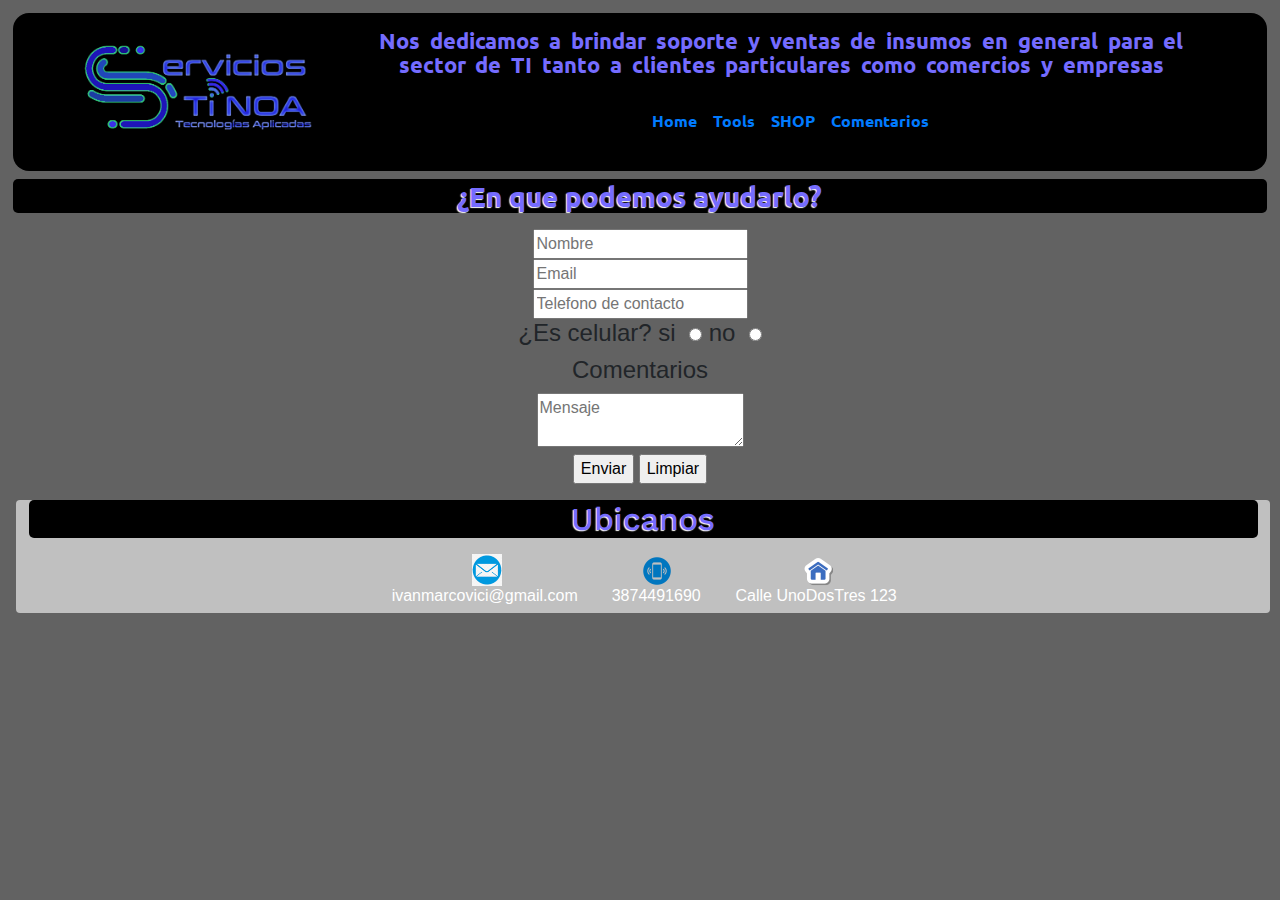
<file: comentarios.html>
<!DOCTYPE html>
<html>
<head>
	<title>STI NOA</title>
	<meta charset=utf-8>
	<meta content='IE=edge,chrome=1' http-equiv="X-UA-Compatible" />
	
	<meta content="STI NOA, soporte y venta de insumos informáticos para el sector de IT">
	<meta name="keywords" content="IT, TI, informatica, networking, celulares, software">
	<meta content="STI NOA" name="IvanM">
	
	<meta name=viewport content="width=device-width, initial-scale=1">
	<link rel="preconnect" href="https://fonts.gstatic.com">
	<link href="https://fonts.googleapis.com/css2?family=Ubuntu:wght@300;400;500;700&family=Work+Sans:wght@300;400;500;700&display=swap" rel="stylesheet">
	<link rel="stylesheet" href="css/bootstrap.min.css">
	<link rel="stylesheet" type="text/css" href="css/style.css">
</head>
<body>
	<header class="header">
		<div class="conte">
			<div class="boxImg">
				<a href="index.html"><img src="media/sti01.png" alt="STI NOA"></a>
			</div>
			<div class="boxText ububol">
				<p>Nos dedicamos a brindar soporte y ventas de insumos en general para el sector de  <strong>TI</strong> tanto a clientes particulares como comercios y empresas</p>
				<nav class="navbar navbar-expand-lg bot">
					<a class="navbar-brand" href="#"></a>
  					<button class="navbar-toggler" type="button" data-toggle="collapse" data-target="#navbarNavAltMarkup" aria-controls="navbarNavAltMarkup" aria-expanded="false" aria-label="Toggle navigation">
    				<span class="navbar-toggler-icon hambu"></span>
					</button>
					<div class="collapse navbar-collapse" id="navbarNavAltMarkup">
						<div class="navbar-nav">
							<a class="nav-link active" href="index.html">Home <span class="sr-only">current)</span></a>
							<a class="nav-link" href="tools.html">Tools</a>
							<a class="nav-link" href="shop.html">SHOP</a>
							<a class="nav-link" href="comentarios.html">Comentarios</a>
						</div>
					</div>
				</nav>
			</div>
		</div>
	</header>
	
	<section id="contenido">
		<h3 class="textTitu titu ububol">¿En que podemos ayudarlo?</h3>
		<div class="margenIzquierdo">
			<form action="recibe.html" method="GET">
				<div>
					<input type="text" name="nombre" placeholder="Nombre" autocomplete="on">
				</div>
				<div>
					<input type="email" name="email" placeholder="Email" autocomplete="on">
				</div>
				<div>
					<input type="text" name="nombre" placeholder="Telefono de contacto" autocomplete="on">
					<h4>¿Es celular?
						si	<label for="radiocely"></label>	<input type="radio" id="radiocely" value="si" name="opcionescel">
						no	<label for="radioceln"></label> <input type="radio" id="radioceln" value="no" name="opcionescel">
					</h4>
				</div>
				<div>
					<h4>Comentarios</h4>
					<textarea name="mensaje" placeholder="Mensaje"></textarea>
				</div>
				<input type="submit" name="enviar" value="Enviar">
				<input type="reset" name="borrar" value="Limpiar">
			</form>
		</div>
	</section>
	
	<footer>
		<h3 class="titu workmed">Ubicanos</h3>
		<div class="footer" >
			<img class="logoFoot" src="media/mail.png" alt="correo">
		<h3 class="textoFoot fontWork">ivanmarcovici@gmail.com</h3>
		</div>
		<div class="footer">
			<img class="logoFoot" src="media/cel.png" alt="telefono">
			<h3 class="textoFoot fontWork">3874491690</h3>
		</div>
		<div class="footer">
			<img class="logoFoot" src="media/casa.png" alt="casa">
			<h3 class="textoFoot fontWork">Calle UnoDosTres 123</h3>
		</div>
	</footer>
	
	<script src="js/jquery-3.5.1.slim.min.js"></script>
	<script src="js/bootstrap.bundle.min.js"></script>
	</body>
</html>
</file>
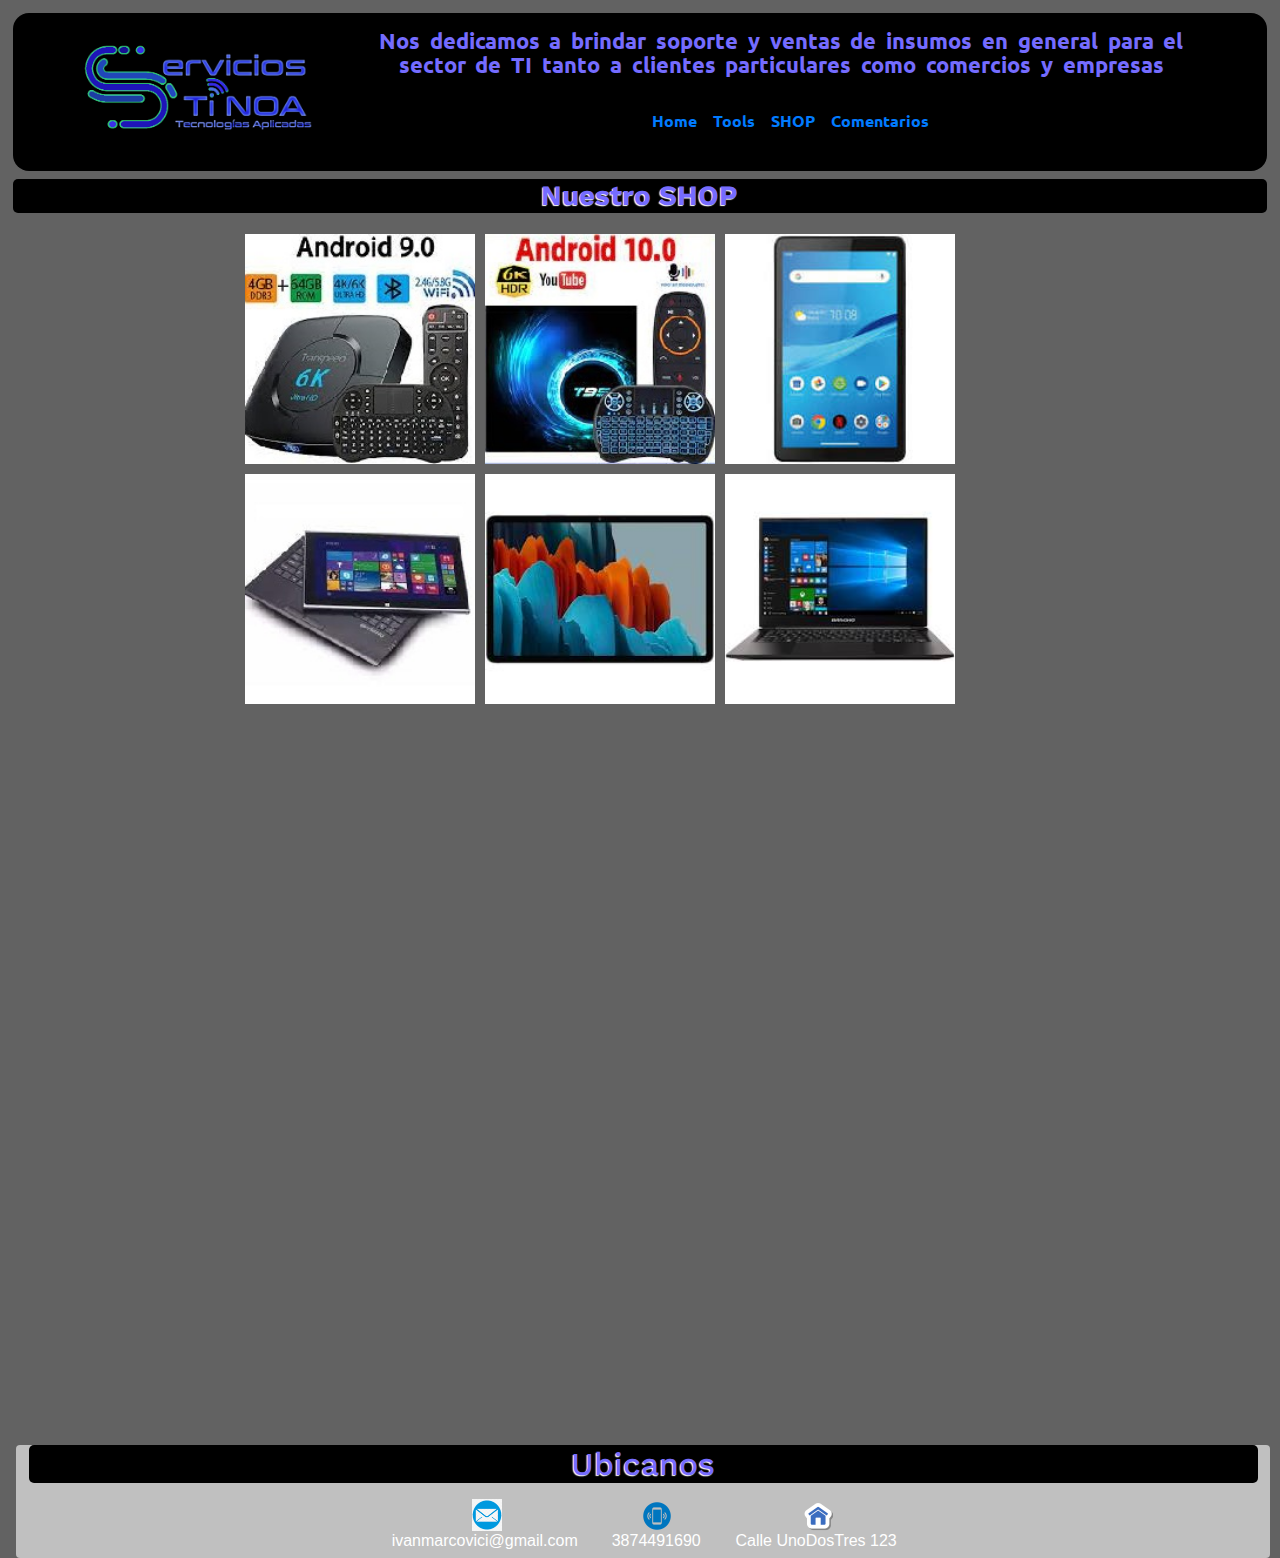
<file: shop.html>
<!DOCTYPE html>
<html>
<head>
	<title>SHOP</title>
	<meta charset=utf-8>
	<meta content='IE=edge,chrome=1' http-equiv="X-UA-Compatible" />
	<meta content="STI NOA, soporte y venta de insumos informáticos para el sector de IT">
	<meta name="keywords" content="IT, TI, informatica, networking, celulares, software">
	<meta content="STI NOA" name="IvanM">
	<meta name=viewport content="width=device-width, initial-scale=1">
	<link rel="preconnect" href="https://fonts.gstatic.com">
	<link href="https://fonts.googleapis.com/css2?family=Ubuntu:wght@300;400;500;700&family=Work+Sans:wght@300;400;500;700&display=swap" rel="stylesheet">
	<link rel="stylesheet" href="css/bootstrap.min.css">
	<link rel="stylesheet" type="text/css" href="css/style.css">
	<link rel="stylesheet" href="css/animate.min.css">
	<link rel="stylesheet" type="text/css" href="css/shop.css">
	<link rel="stylesheet" type="text/css" href="css/style.css">
</head>
<body>
<header class="header">
		<div class="conte">
			<div class="boxImg">
				<a href="index.html"><img src="media/sti01.png" alt="STI NOA"></a>
			</div>
			<div class="boxText ububol">
				<p>Nos dedicamos a brindar soporte y ventas de insumos en general para el sector de  <strong>TI</strong> tanto a clientes particulares como comercios y empresas</p>
				<nav class="navbar navbar-expand-lg bot">
					<a class="navbar-brand" href="#"></a>
  					<button class="navbar-toggler" type="button" data-toggle="collapse" data-target="#navbarNavAltMarkup" aria-controls="navbarNavAltMarkup" aria-expanded="false" aria-label="Toggle navigation">
    				<span class="navbar-toggler-icon hambu"></span>
					</button>
					<div class="collapse navbar-collapse" id="navbarNavAltMarkup">
						<div class="navbar-nav">
							<a class="nav-link active" href="index.html">Home <span class="sr-only">current)</span></a>
							<a class="nav-link" href="tools.html">Tools</a>
							<a class="nav-link" href="shop.html">SHOP</a>
							<a class="nav-link" href="comentarios.html">Comentarios</a>
						</div>
					</div>
				</nav>
			</div>
		</div>
	</header>

	<h3 class="textTitu titu workbol">Nuestro SHOP</h3>
	<section id="contentBox">
		<div class="boxShop wow animate__animated animate__fadeInLeft"><img src="media/SHOP/tvBox01.jpg" alt="tvBox01"></div>
		<div class="boxShop wow animate__animated animate__fadeInDown"><img src="media/SHOP/tvBox02.jpg" alt="tvBox02"></div>
		<div class="boxShop wow animate__animated animate__fadeInRight"><img src="media/SHOP/tablet01.jpg" alt="tablet01"></div>
		<div class="boxShop wow animate__animated animate__fadeInLeft"><img src="media/SHOP/tablet02.jpg" alt="tablet02"></div>
		<div class="boxShop wow animate__animated animate__fadeInDown"><img src="media/SHOP/tablet03.jpg" alt="tablet03"></div>
		<div class="boxShop wow animate__animated animate__fadeInRight"><img src="media/SHOP/noteHp01.jpg" alt="notebook Hp mpdel"></div>
		<div class="boxShop wow animate__animated animate__fadeInLeft"><img src="media/SHOP/noteCX01.jpg" alt="notebook CX model.jpg"></div>
		<div class="boxShop wow animate__animated animate__flipInX"><img src="media/SHOP/noteHp02.jpg" alt="notebook Hp model2"></div>
		<div class="boxShop wow animate__animated animate__fadeInRight"><img src="media/SHOP/noteSM01.jpg" alt="notebook Sin Marca01"></div>
		<div class="boxShop wow animate__animated animate__fadeInLeft"><img src="media/SHOP/noteCX02.jpg" alt="notebook CX 02"></div>
		<div class="boxShop wow animate__animated animate__fadeInUp"><img src="media/SHOP/noteSM02.jpg" alt="notebook Sin Marca 02"></div>
		<div class="boxShop wow animate__animated animate__fadeInRight"><img src="media/SHOP/aioLen01.jpg" alt="AIO Lenovo 01"></div>
		<div class="boxShop wow animate__animated animate__fadeInLeft"><img src="media/SHOP/deskLen01.jpg" alt="desktop Lenovo 01"></div>
		<div class="boxShop wow animate__animated animate__fadeInUp"><img src="media/SHOP/deskLen02.jpg" alt="desktop Lenovo 02"></div>
		<div class="boxShop wow animate__animated animate__fadeInRight"><img src="media/SHOP/full desktop.jpg" alt="full desktop"></div>
	</section>
	<script src="js/wow.js"></script>
	<script type="text/javascript">
		wow = new WOW(
          {
          boxClass:     'wow',      // default
          animateClass: 'animated', // default
          offset:       200,          // default
          mobile:       true,       // default
          live:         true        // default
        }
        )
        wow.init();
	</script>

	<footer>
		<h3 class="titu workmed">Ubicanos</h3>
		<div class="footer" >
			<img class="logoFoot" src="media/mail.png" alt="correo">
		<h3 class="textoFoot fontWork">ivanmarcovici@gmail.com</h3>
		</div>
		<div class="footer">
			<img class="logoFoot" src="media/cel.png" alt="telefono">
			<h3 class="textoFoot fontWork">3874491690</h3>
		</div>
		<div class="footer">
			<img class="logoFoot" src="media/casa.png" alt="casa">
			<h3 class="textoFoot fontWork">Calle UnoDosTres 123</h3>
		</div>
	</footer>
</body>
</html>
</file>
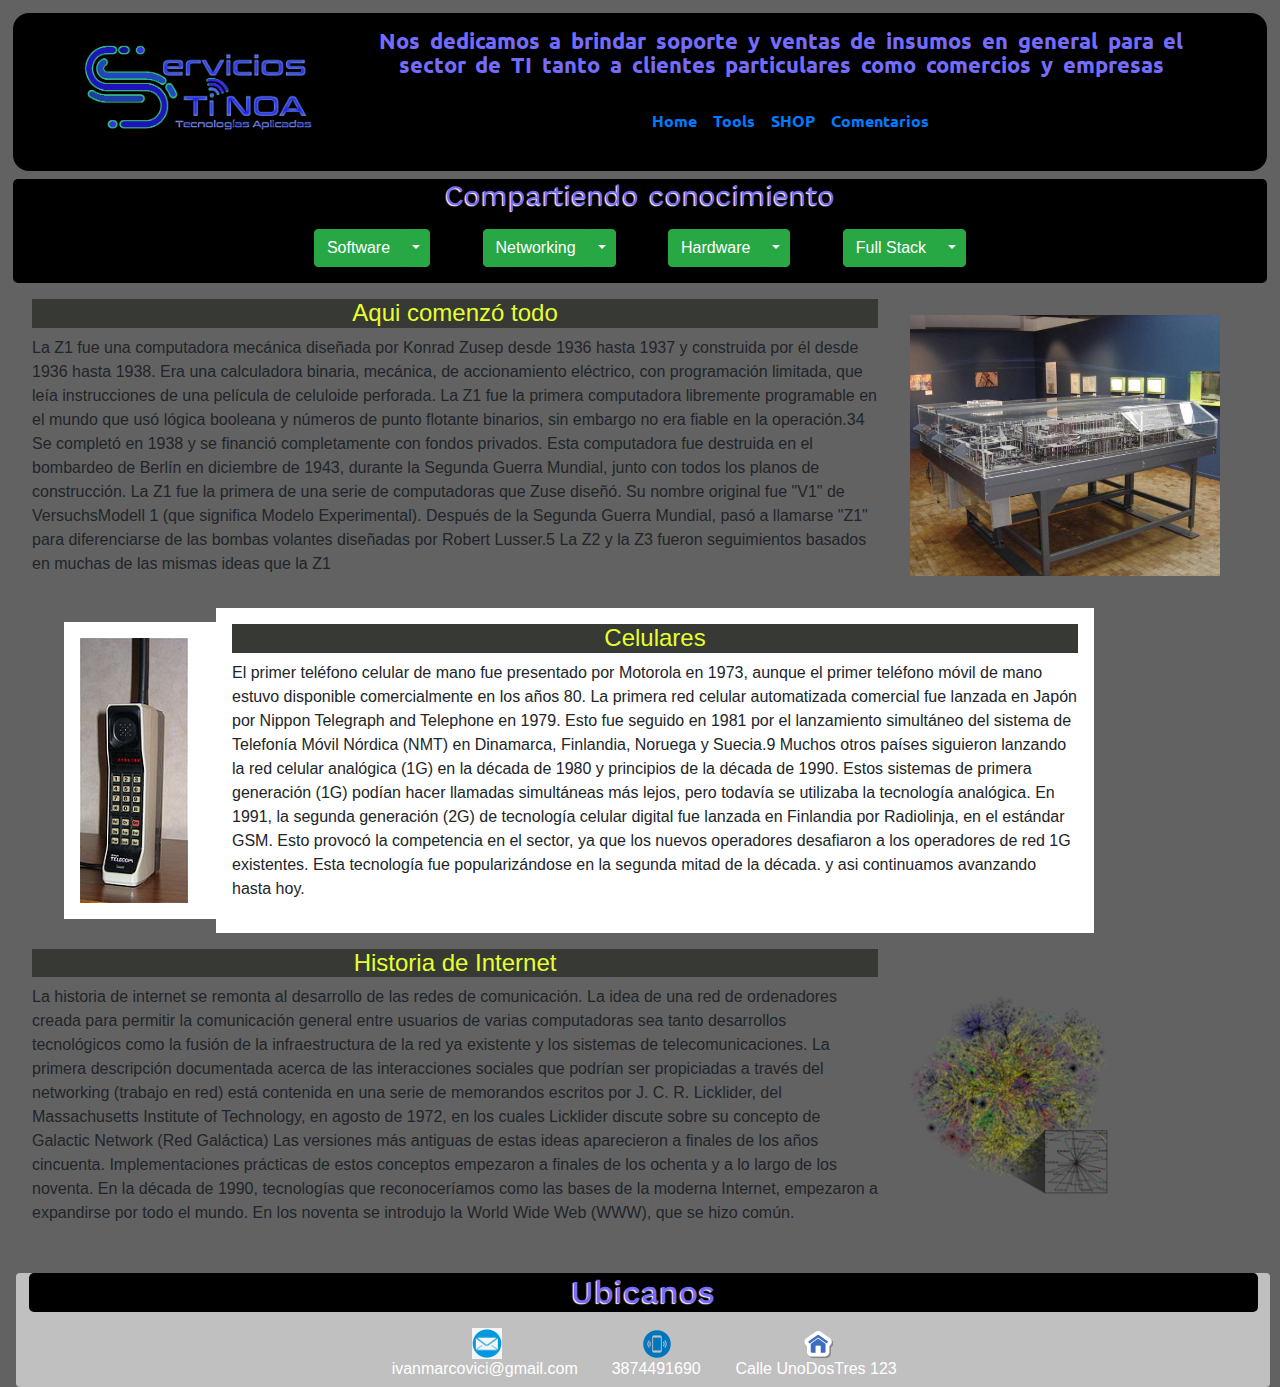
<file: tools.html>
<!DOCTYPE html>
<html>
<head>
	<title>Tools</title>
	<meta charset=utf-8>
	<meta content='IE=edge,chrome=1' http-equiv="X-UA-Compatible" />
	
	<meta content="STI NOA, soporte y venta de insumos informáticos para el sector de IT">
	<meta name="keywords" content="IT, TI, informatica, networking, celulares, software">
	<meta content="STI NOA" name="IvanM">
	
	<meta name=viewport content="width=device-width, initial-scale=1">
	<link rel="preconnect" href="https://fonts.gstatic.com">
	<link href="https://fonts.googleapis.com/css2?family=Ubuntu:wght@300;400;500;700&family=Work+Sans:wght@300;400;500;700&display=swap" rel="stylesheet">
	<link rel="stylesheet" href="css/bootstrap.min.css">
	<link rel="stylesheet" type="text/css" href="css/style.css">
</head>
<body>
	<header class="header">
		<div class="conte">
			<div class="boxImg">
				<a href="index.html"><img src="media/sti01.png" alt="STI NOA"></a>
			</div>
			<div class="boxText ububol">
				<p>Nos dedicamos a brindar soporte y ventas de insumos en general para el sector de  <strong>TI</strong> tanto a clientes particulares como comercios y empresas</p>
				<nav class="navbar navbar-expand-lg bot">
					<a class="navbar-brand" href="#"></a>
  					<button class="navbar-toggler" type="button" data-toggle="collapse" data-target="#navbarNavAltMarkup" aria-controls="navbarNavAltMarkup" aria-expanded="false" aria-label="Toggle navigation">
    				<span class="navbar-toggler-icon hambu"></span>
					</button>
					<div class="collapse navbar-collapse" id="navbarNavAltMarkup">
						<div class="navbar-nav">
							<a class="nav-link active" href="index.html">Home <span class="sr-only">current)</span></a>
							<a class="nav-link" href="tools.html">Tools</a>
							<a class="nav-link" href="shop.html">SHOP</a>
							<a class="nav-link" href="comentarios.html">Comentarios</a>
						</div>
					</div>
				</nav>
			</div>
		</div>
	</header>

	<section class="tools">
		<h3 class="textTitu titu workreg">Compartiendo conocimiento</h3>
		<nav class="botonera">
			<div class="btn-group ml-4 mr-4">
				<button type="button" class="btn btn-success">Software</button>
				<button type="button" class="btn btn-success dropdown-toggle dropdown-toggle-split" data-toggle="dropdown" aria-haspopup="true" aria-expanded="false">
					<span class="sr-only">Toggle Dropdown</span>
				</button>
				<div class="dropdown-menu">
					<a class="dropdown-item" href="#">Windows</a>
					<a class="dropdown-item" href="#">Mac</a>
					<a class="dropdown-item" href="#">Linux</a>
					<a class="dropdown-item" href="#">VM Ware, Azure</a>
					<a class="dropdown-item" href="#">Android</a>
					<a class="dropdown-item" href="#">Windows Server</a>
				<div class="dropdown-divider"></div>
				<a class="dropdown-item" href="#">Freeware</a>
				</div>
			</div>
			<div class="btn-group ml-4 mr-4">
				<button type="button" class="btn btn-success">Networking</button>
				<button type="button" class="btn btn-success dropdown-toggle dropdown-toggle-split" data-toggle="dropdown" aria-haspopup="true" aria-expanded="false">
				<span class="sr-only">Toggle Dropdown</span>
				</button>
				<div class="dropdown-menu">
					<a class="dropdown-item" href="#">Normas</a>
					<a class="dropdown-item" href="#">Cableado Estructurado</a>
					<a class="dropdown-item" href="#">Switch</a>
					<a class="dropdown-item" href="#">Data Centers</a>
					<a class="dropdown-item" href="#">Security Networks</a>
					<div class="dropdown-divider"></div>
					<a class="dropdown-item" href="#">Wireless</a>
				</div>
			</div>
			<div class="btn-group ml-4 mr-4">
				<button type="button" class="btn btn-success">Hardware</button>
				<button type="button" class="btn btn-success dropdown-toggle dropdown-toggle-split" data-toggle="dropdown" aria-haspopup="true" aria-expanded="false">
					<span class="sr-only">Toggle Dropdown</span>
				</button>
				<div class="dropdown-menu">
					<a class="dropdown-item" href="#">Mantenimiento</a>
					<a class="dropdown-item" href="#">Celulares</a>
					<a class="dropdown-item" href="#">Impresoras</a>
					<a class="dropdown-item" href="#">Notebooks</a>
					<div class="dropdown-divider"></div>
					<a class="dropdown-item" href="#">Service Manuals</a>
				</div>
			</div>
			<div class="btn-group ml-4 mr-4">
				<button type="button" class="btn btn-success">Full Stack</button>
				<button type="button" class="btn btn-success dropdown-toggle dropdown-toggle-split" data-toggle="dropdown" aria-haspopup="true" aria-expanded="false">
					<span class="sr-only">Toggle Dropdown</span>
				</button>
				<div class="dropdown-menu">
					<a class="dropdown-item" href="#">Desarrollo Web</a>
					<a class="dropdown-item" href="#">Java Script</a>
					<a class="dropdown-item" href="#">UX/UI</a>
					<div class="dropdown-divider"></div>
					<a class="dropdown-item" href="#">Manuales</a>
				</div>
			</div>
		</nav>
	</section>

		<article class="relleno">
			<div class="box70">
				<h3 class="subTituloSmall">Aqui comenzó todo</h3>
					<p>La Z1 fue una computadora mecánica diseñada por Konrad Zusep
					 desde 1936 hasta 1937 y construida por él desde 1936 hasta 1938. 
					Era una calculadora binaria, mecánica, de accionamiento eléctrico,
					con programación limitada, que leía instrucciones de una película 
					de celuloide perforada.
					La Z1 fue la primera computadora libremente programable en el mundo
					que usó lógica booleana y números de punto flotante binarios, sin 
					embargo no era fiable en la operación.3​4​ Se completó en 1938 y se 
					financió completamente con fondos privados. Esta computadora fue 
					destruida en el bombardeo de Berlín en diciembre de 1943, durante la
					Segunda Guerra Mundial, junto con todos los planos de construcción.
					La Z1 fue la primera de una serie de computadoras que Zuse diseñó.
					Su nombre original fue "V1" de VersuchsModell 1 (que significa Modelo
					Experimental). Después de la Segunda Guerra Mundial, pasó a llamarse
					"Z1" para diferenciarse de las bombas volantes diseñadas por Robert
					Lusser.5​ La Z2 y la Z3 fueron seguimientos basados en muchas de las
					mismas ideas que la Z1</p>
				
			</div>
			<div class="box30">
				<img src="media/z1.jpg" alt="Zeta1">
			</div>
			<div class="box30 bgClaro ml-5">
				<img src="media/motorola.jpg" alt="Motorola Dyna TAG">
			</div>
			<div class="box70 bgClaro">
				<h3 class="subTituloSmall">Celulares</h3>
				<p>El primer teléfono celular de mano fue presentado por Motorola en 1973, aunque el primer teléfono móvil de mano estuvo disponible comercialmente en los años 80. La primera red celular automatizada comercial fue lanzada en Japón por Nippon Telegraph and Telephone en 1979. Esto fue seguido en 1981 por el lanzamiento simultáneo del sistema de Telefonía Móvil Nórdica (NMT) en Dinamarca, Finlandia, Noruega y Suecia.9​ Muchos otros países siguieron lanzando la red celular analógica (1G) en la década de 1980 y principios de la década de 1990. Estos sistemas de primera generación (1G) podían hacer llamadas simultáneas más lejos, pero todavía se utilizaba la tecnología analógica.
				En 1991, la segunda generación (2G) de tecnología celular digital fue lanzada en Finlandia por Radiolinja, en el estándar GSM. Esto provocó la competencia en el sector, ya que los nuevos operadores desafiaron a los operadores de red 1G existentes. Esta tecnología fue popularizándose en la segunda mitad de la década.
				y asi continuamos avanzando hasta hoy.</p>
			</div>
						<div class="box70">
				<h3 class="subTituloSmall">Historia de Internet</h3>
					<p>La historia de internet se remonta al desarrollo de las redes de comunicación. La idea de una red de ordenadores creada para permitir la comunicación general entre usuarios de varias computadoras sea tanto desarrollos tecnológicos como la fusión de la infraestructura de la red ya existente y los sistemas de telecomunicaciones. La primera descripción documentada acerca de las interacciones sociales que podrían ser propiciadas a través del networking (trabajo en red) está contenida en una serie de memorandos escritos por J. C. R. Licklider, del Massachusetts Institute of Technology, en agosto de 1972, en los cuales Licklider discute sobre su concepto de Galactic Network (Red Galáctica)
					Las versiones más antiguas de estas ideas aparecieron a finales de los años cincuenta. Implementaciones prácticas de estos conceptos empezaron a finales de los ochenta y a lo largo de los noventa. En la década de 1990, tecnologías que reconoceríamos como las bases de la moderna Internet, empezaron a expandirse por todo el mundo. En los noventa se introdujo la World Wide Web (WWW), que se hizo común.</p>
			</div>
			<div class="box30">
				<img src="media/internet.png" alt="Internet">
			</div>
		</article> 




		
	<footer>
		<h3 class="titu workmed">Ubicanos</h3>
		<div class="footer" >
			<img class="logoFoot" src="media/mail.png" alt="correo">
		<h3 class="textoFoot fontWork">ivanmarcovici@gmail.com</h3>
		</div>
		<div class="footer">
			<img class="logoFoot" src="media/cel.png" alt="telefono">
			<h3 class="textoFoot fontWork">3874491690</h3>
		</div>
		<div class="footer">
			<img class="logoFoot" src="media/casa.png" alt="casa">
			<h3 class="textoFoot fontWork">Calle UnoDosTres 123</h3>
		</div>
	</footer>
	<script src="js/jquery-3.5.1.slim.min.js"></script>
	<script src="js/bootstrap.bundle.min.js"></script>
</body>
</html>
</file>
<file: css/style.css>
.ubulig{font-family:'Ubuntu', sans-serif;font-weight:300}.ubureg{font-family:'Ubuntu', sans-serif;font-weight:400}.ubumed{font-family:'Ubuntu', sans-serif;font-weight:500}.ububol{font-family:'Ubuntu', sans-serif;font-weight:700}.worklig{font-family:"Work Sans",sans-serif;font-weight:300}.workreg{font-family:"Work Sans",sans-serif;font-weight:400}.workmed{font-family:"Work Sans",sans-serif;font-weight:500}.workbol{font-family:"Work Sans",sans-serif;font-weight:700}.header{width:98%;background-color:black;margin-left:1%;margin-top:1%;border-radius:1rem;display:flex}body{margin:0px;padding:0px;background-color:#626262}.titu{width:98%;margin-top:0.5rem;margin-left:1%;border-radius:5px;border-style:none;background-color:black;text-align:center;margin-bottom:1rem;color:#756cff;text-shadow:-1px 1px 1px white}.titu h2,.titu h3{font-size:2rem;color:#fff;text-shadow:0 0 1px white}.conte{display:flex;width:90%;margin-left:5%;flex-wrap:wrap}.box,.boxImg,.boxText{max-width:25%;flex-direction:row}.boxImg img{width:90%;margin-top:.5rem;margin-bottom:.5rem}.boxText{max-width:75%;flex-direction:row}.boxText p{text-align:center;margin-left:1rem;margin-right:1rem;padding-top:1rem;line-height:1.5rem;word-spacing:0.3rem;font-size:1.4rem;color:#756cff}.bot{width:40%;margin-left:30%;margin-right:30%}.hambu{background-image:url("data:image/svg+xml;charset=utf8,%3Csvg viewBox='0 0 30 30' xmlns='http://www.w3.org/2000/svg'%3E%3Cpath stroke='rgba(255, 255, 255, 0.5)' stroke-width='2' stroke-linecap='round' stroke-miterlimit='10' d='M4 7h22M4 15h22M4 23h22'/%3E%3C/svg%3E")}.txtColor{color:white;text-shadow:-1px -2px 1px black;font-size:1.1rem}.bgGrid{background-color:black;border-radius:5px;margin-top:15px;display:flex}.gridBox{margin-right:4%;margin-left:4%;margin-top:1%;margin-bottom:1%;border-radius:5px;color:#756cff}.gridBox img{width:10rem;height:auto;object-fit:fill;border-radius:50%}.gridBox h3{text-align:center;font-size:1.4rem}.gridBox p{font-family:'Work Sans', sans-serif;margin-left:2%;margin-right:2%;font-size:1.2rem;font-weight:700;text-align:center}footer{width:98%;min-height:5%;background-color:silver;border-radius:0.25rem;text-align:center;margin-right:1rem;margin-left:1rem;margin-top:1rem}footer h3{color:white;margin-bottom:.5rem;font-size:2rem}.footer{display:inline-flex;justify-content:center;flex-wrap:wrap}.footer .logoFoot{width:30px;margin-left:3%}.footer .logoFoot img{max-width:100%}.footer .textoFoot{margin-left:1%;font-size:1rem;color:white}.relleno{width:98%;margin-left:1rem;margin-right:1rem;display:flex;flex-wrap:wrap;flex-direction:row;align-items:center}.relleno .box70{max-width:70%;flex-direction:row;padding:1rem}.relleno .box30{max-width:30%;flex-direction:row;padding:1rem}.relleno .box30 img{width:90%}.subTituloSmall{font-size:1.5rem;background-color:#373935;color:#e5ff2f;text-align:center}.tools{width:98%;background-color:black;padding-bottom:1rem;text-align:center;margin-left:1%;border-radius:5px}.margenIzquierdo{text-align:center}.bgClaro{background-color:white}@media (max-width: 600px){.conte{display:column;width:90%;margin-left:5%}.boxImg{max-width:60%;flex-direction:row;margin-left:22%}.boxText{max-width:100%;flex-direction:row}.bgGrid{flex-direction:column}.footer{display:inline-flex;justify-content:center;flex-wrap:wrap;width:90%}.logoFoot{width:30px;margin-left:3%}.logoFoot img{width:100%}.textoFoot{margin-left:1%;font-size:1.5rem;color:white}.relleno{width:90%;margin-left:1rem;margin-right:1rem;display:flex;flex-wrap:nowrap;flex-direction:column;align-items:center}.relleno .box70{max-width:90%;flex-direction:row}.relleno .box30{max-width:90%;flex-direction:row}.relleno .box30 img{max-width:90%;padding:5%;margin:0% 5%}}
</file>
<file: css/shop.css>
*{
	margin:0px;
	padding: 0px;
}
#gridH {
	display: grid;
	grid-template-columns: 30%;
	grid-template-areas:
	"header header header";
	height:25vh;
	margin: 5px;
	background: rgb(58,247,2);
	background: linear-gradient(180deg, rgb(185, 213, 177) 0%, rgb(74, 145, 136) 100%);
}

#contentBox{
	max-width: 800px;
	margin: auto;
	display: flex;
	flex-wrap: wrap;
	flex-direction: row;
}

.boxShop {
	width: 30%;
	padding: 5px;
	box-sizing: border-box;
}
.boxShop img{
	displa:block;
	width: 100%
}
.tituloShop{
	background: silver;
	width: 100%;
	font-size: 2rem;
	text-align: center;
	margin-top: 25px;
}
</file>
